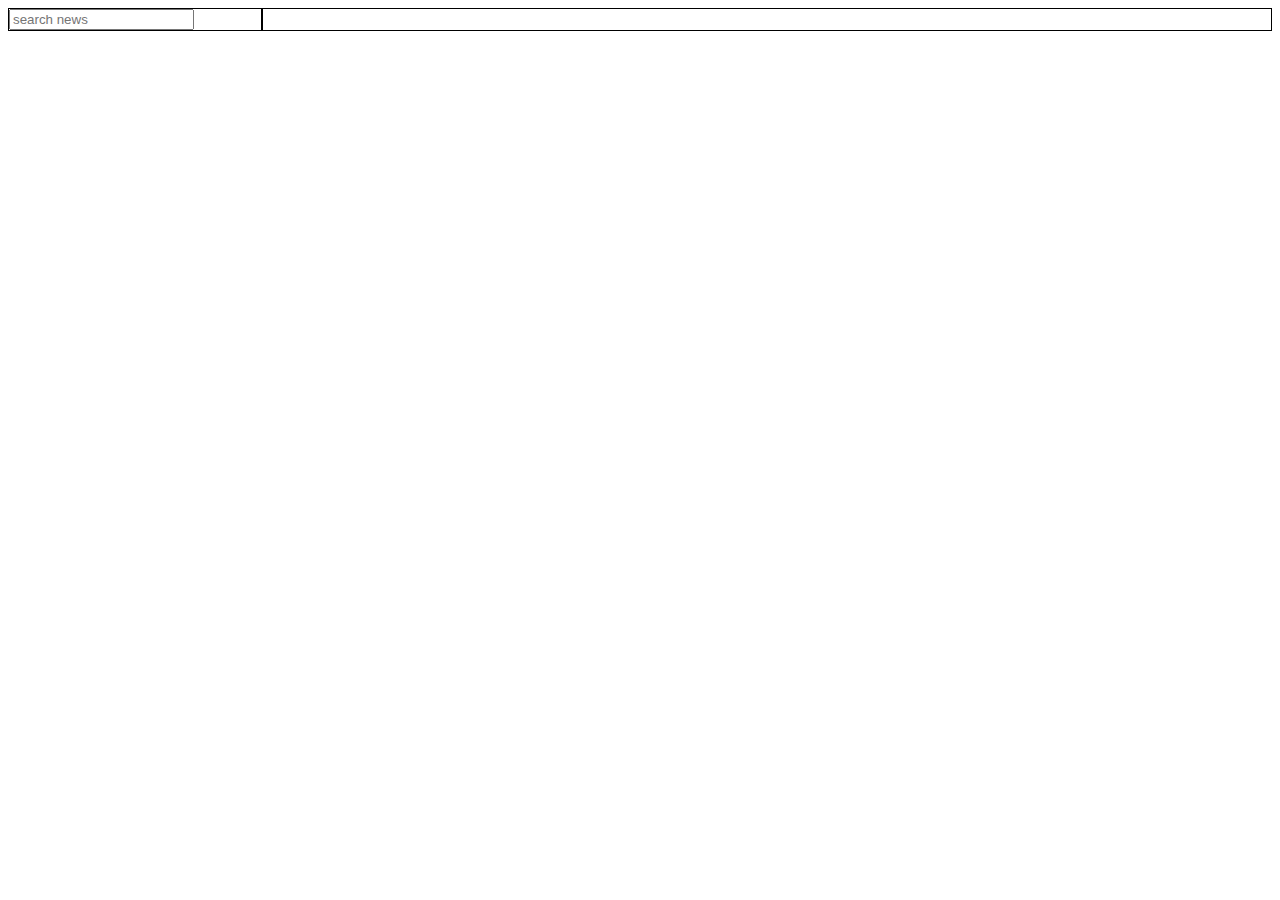
<file: Template-U3C4/index.html>
<!DOCTYPE html>
<html lang="en">
  <head>
    <meta charset="UTF-8" />
    <meta http-equiv="X-UA-Compatible" content="IE=edge" />
    <meta name="viewport" content="width=device-width, initial-scale=1.0" />
    <title>Home</title>
    <link rel="stylesheet" href="styles/main.css">
  </head>

  <body>

    <div id="container">
      <div id="sidebar">
        <!--DO NOT CHANGE THIS ID's-->
        <!--Append the horizontal navbar(sidebar) here only-->
      </div>

      <div id="main">
        <!--DO NOT CHANGE THIS ID's-->
        <!--Append top headlines from india here only-->
      </div>
    </div>
  </body>
</html>






<script type="module">

import sidebar from "./components/sidebar.js"

let side=document.querySelector("#sidebar")
side.innerHTML=sidebar()


let url="https://shrouded-earth-23381.herokuapp.com/api/headlines/india"

import { apiCall, appendArticles } from "./scripts/main.js"

let articles = await apiCall(url)
console.log(articles)

let main=document.querySelector("#main")
appendArticles(articles,main)


let input=document.querySelector("#searchbar")
input.addEventListener("keypress",(e)=>{
  if(e.key=="Enter"){
    let input_data=document.querySelector("#searchbar").value
   localStorage.setItem("search_term", input_data)
   window.location.href="search.html"
  }
})

</script>
</file>
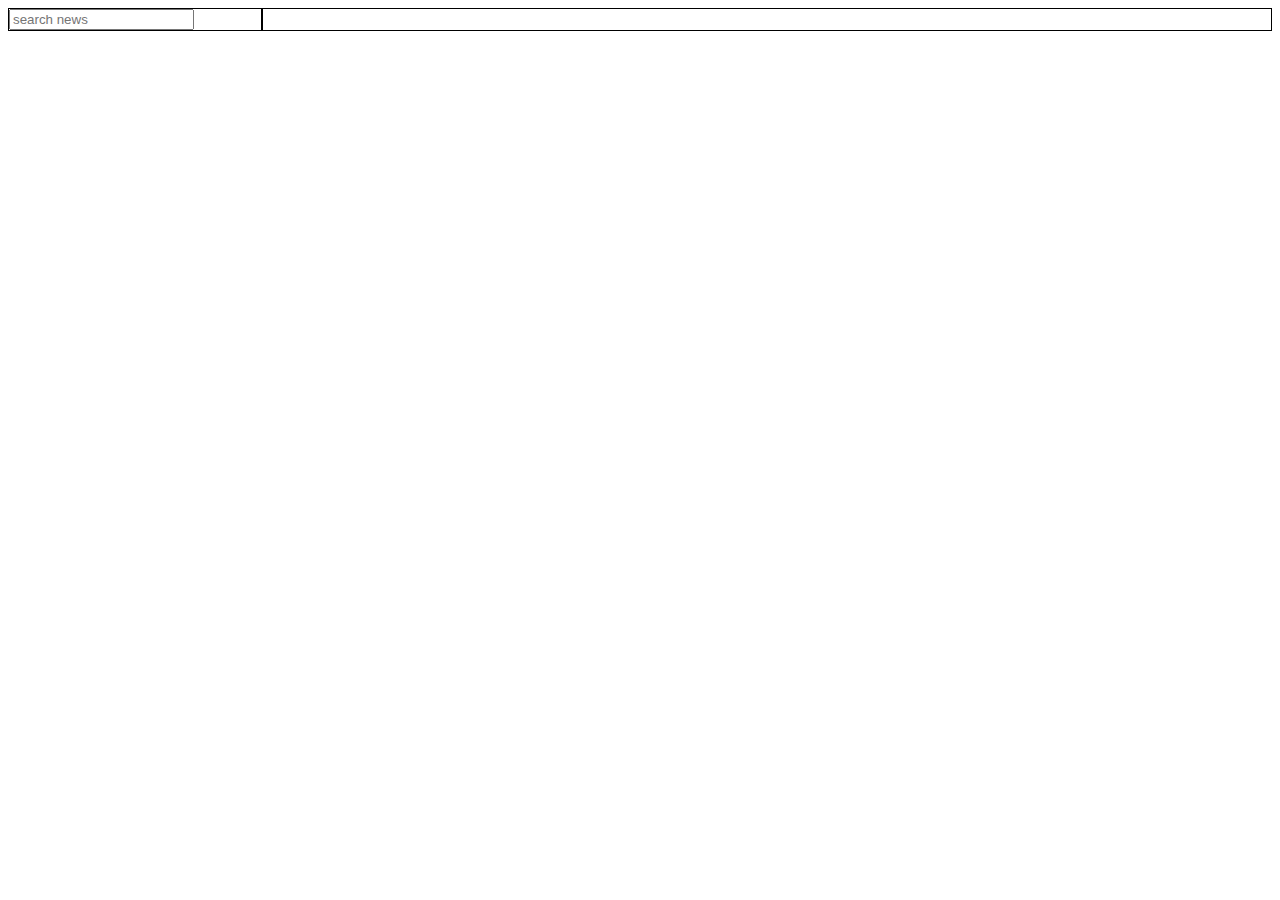
<file: Template-U3C4/news.html>
<!DOCTYPE html>
<html lang="en">
  <head>
    <meta charset="UTF-8" />
    <meta http-equiv="X-UA-Compatible" content="IE=edge" />
    <meta name="viewport" content="width=device-width, initial-scale=1.0" />
    <title>Document</title>
    <link rel="stylesheet" href="styles/main.css">
  </head>

  <body>
    <!--DO NOT CHANGE THIS ID's-->

    <div id="container">
      <div id="sidebar">
        <!--add your sidebar component here-->
      </div>

      <div id="main">
        <!--DO NOT CHANGE THIS ID's-->
        <!--Show the clicked article in detailed format here ONLY-->
      </div>
    </div>
  </body>
</html>



<script type="module">


import sidebar from "./components/sidebar.js"
console.log(sidebar())

let side=document.querySelector("#sidebar")
side.innerHTML=sidebar()

let mydata=JSON.parse(localStorage.getItem("article"))
console.log(mydata)

let main_div=document.querySelector("#main")

let image=document.createElement("img")
image.style.width="400px"
image.src=mydata.urlToImage

let heading=document.createElement("h2")
heading.textContent=`Title: ${mydata.title}`

let dis=document.createElement("p")
dis.textContent=`description: ${mydata.description}`

let date=document.createElement("h6")
date.textContent=`date: ${mydata.publishedAt} / source: ${mydata.source.name}`

let content=document.createElement("p")
content.textContent=`content:${mydata.content}`


main_div.append(image,heading,dis,date,content)







let input=document.querySelector("#searchbar")
input.addEventListener("keypress",(e)=>{
  if(e.key=="Enter"){
    let input_data=document.querySelector("#searchbar").value
   localStorage.setItem("search_term", input_data)
   window.location.href="search.html"
  }
})

</script>
</file>
<file: Template-U3C4/styles/main.css>
#container{
    display: flex;
}
#sidebar{
    flex: 2;
    border: 1px solid black
}

#main{
    flex: 8;
    border: 1px solid black;
    display: grid;
    grid-template-columns: repeat(3, 1fr);
    grid-gap: 20px;

}
#box{
    width: 200px;
}
#image{
    width: 100%;
}
</file>
